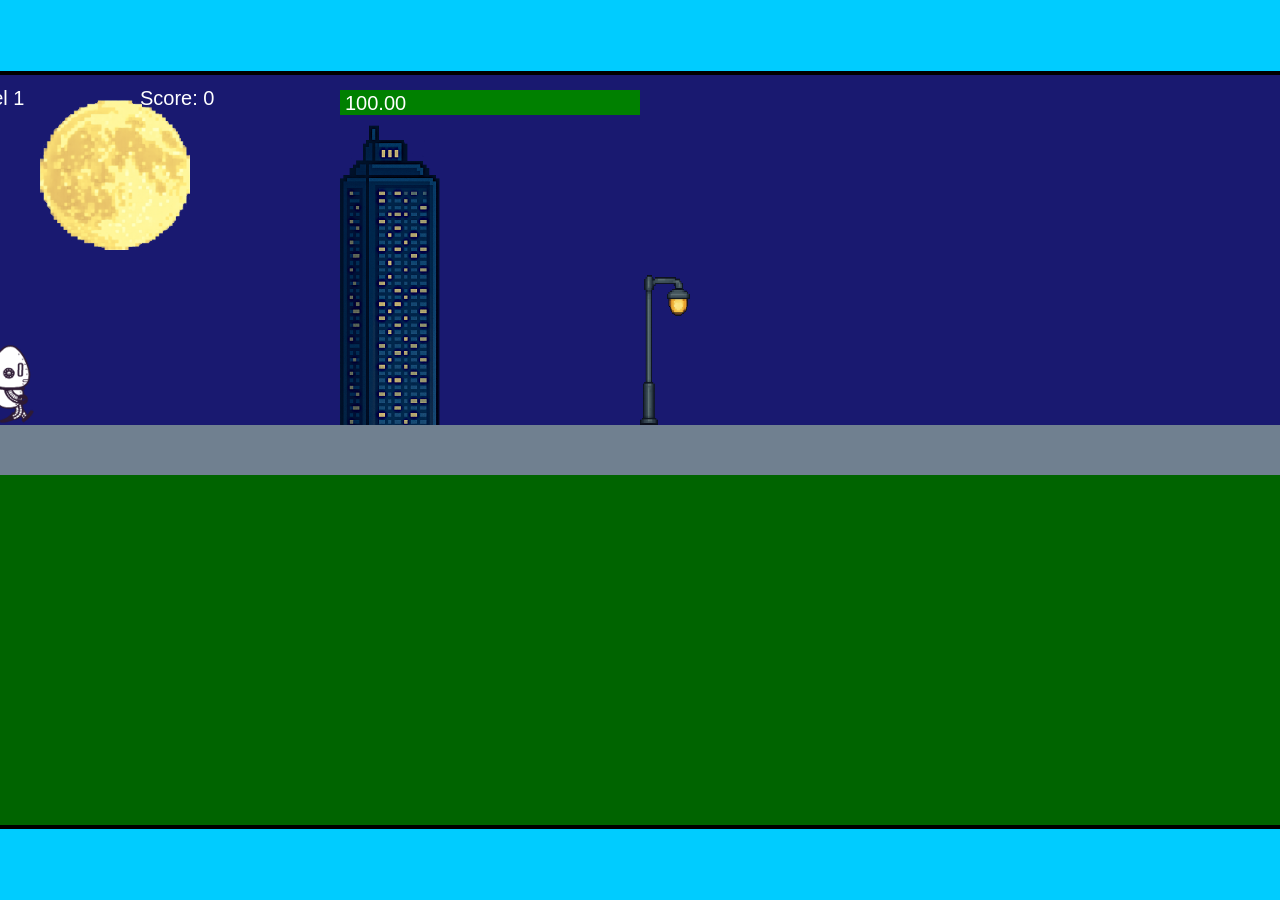
<file: fsd-projects/runtime/index.html>
<!DOCTYPE html>
<html lang="en">
  <head>
    <meta charset="UTF-8" />
    <meta name="viewport" content="width=device-width, initial-scale=1.0" />
    <title>Runtime Neo</title>
    <link rel="stylesheet" href="runtime.css" />
    <script src="https://code.jquery.com/jquery-3.1.0.js"></script>
    <script src="setup.js"></script>
    <script src="levels.js"></script>
    <script src="scenery.js"></script>
    <script src="student.js"></script>
    <script src="main.js"></script>
  </head>
  <body id="body">
    <canvas id="gameCanvas" width="1400" height="750"></canvas>
    <img id="player" src="images/halle.png" />
    <img id="projectile" src="images/projectile.png" />
    <img id="basicPlatform" src="images/interactable/basicPlatform.png" />
    <img id="spikes" src="images/interactable/spikes.png" />
    <img id="bug" src="images/interactable/bug.png" />
    <img id="healthUp" src="images/interactable/healthUp.png" />
    <img id="flag" src="images/interactable/flag.png" />
    <img id="moon" src="images/backgrounds/moon.png" />
    <img id="building" src="images/backgrounds/building.png" />
    <img id="lamp" src="images/backgrounds/lamp.png" />
  </body>
</html>
</file>
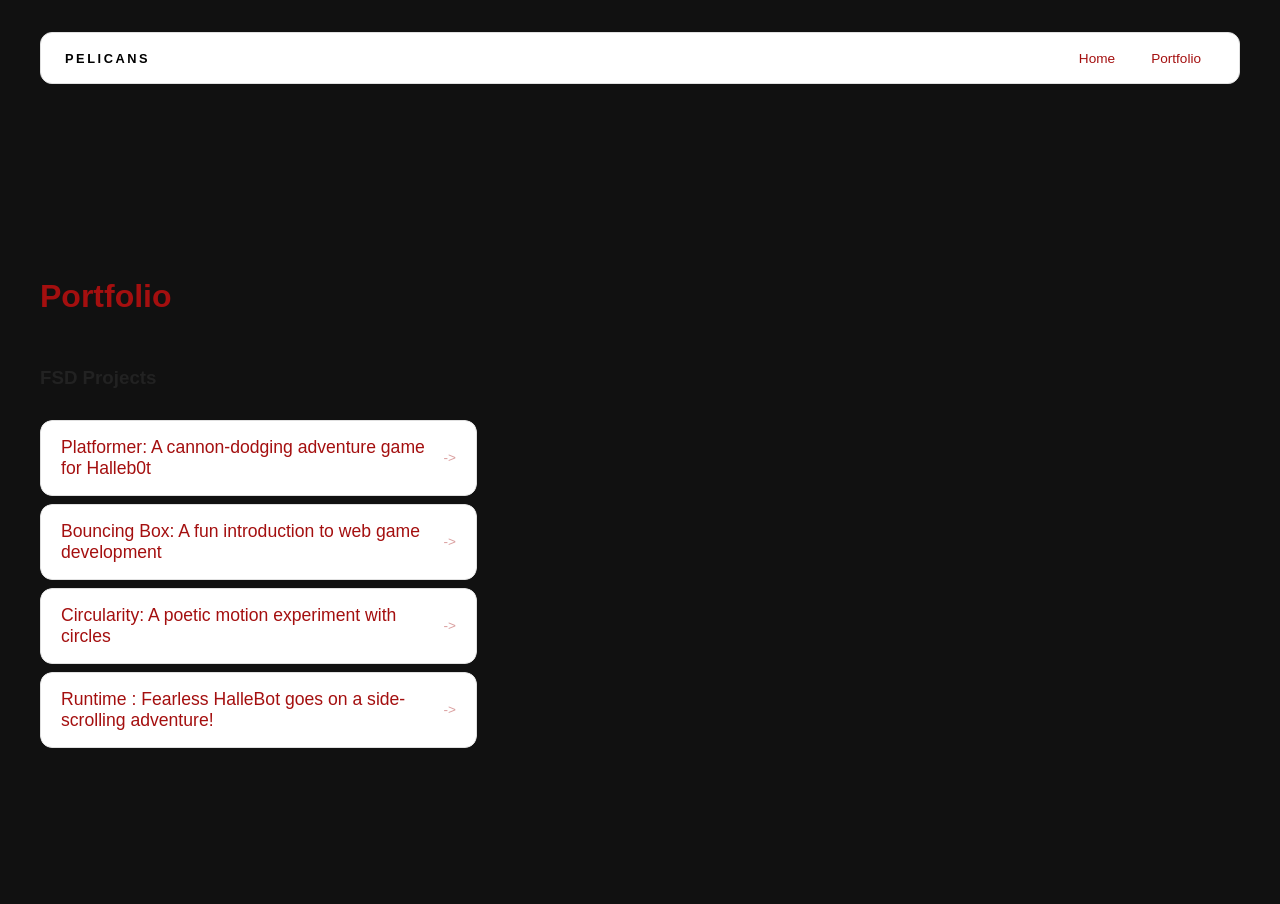
<file: portfolio.html>
<!DOCTYPE html>
<html>
  <head>
    <title>Portfolio</title>
    <link rel="stylesheet" href="style.css" />
  </head>

  <body>
    <!-- All content goes here -->
    <div id="all-contents"> 
      <nav>
        <h1>Pelicans</h1>
  <ul id="nav-ul">
    <li class="nav-li">
      <a href="index.html">Home</a>
    </li>
    <li class="nav-li">
      <a href="portfolio.html">Portfolio</a>
    </li>
  </ul>

  </nav>

  <main>
    <div class="content">
    <h1>Portfolio</h1>
    <h3>FSD Projects</h3>
    <ul id="portfolio">
      <li>
  <a href="fsd-projects/platformer/">Platformer: A cannon-dodging adventure game for Halleb0t</a>
</li>
<li>
  <a href="fsd-projects/bouncing-box/">Bouncing Box: A fun introduction to web game development</a>
</li>
<li>
  <a href="fsd-projects/circularity/">Circularity: A poetic motion experiment with circles</a>
</li>
<li>
 <a href="projects/runtime/">Runtime : Fearless HalleBot goes on a side-scrolling adventure!</a>
</li>

    </ul>

    <!-- ASD Projects will go here -->

  </div>

  </main>
      
    </div>
  </body>
</html>
</file>
<file: fsd-projects/runtime/runtime.css>
/* runtime.css */
/* Styles for Runtime Neo auto-runner game */

img {
  display: none;
}

#gameCanvas {
  position: absolute;
  border: 4px solid #000;
  top: 50%;
  left: 50%;
  transform: translate(-50%, -50%);
}

body {
  margin: 0;
  background-color: #00ccff;
  font-family: Arial, sans-serif;
  text-align: center;
  overflow: hidden;
}
</file>
<file: style.css>
* {
    box-sizing: border-box;
}

body {
    margin: 0;
    background: #111;
    color: #222;
    font-family: "Helvetica Neue", Arial, sans-serif;
}

#all-contents {
    max-width: 1500px;
    min-height: 100vh;
    margin: 0 auto;
    padding: 32px 40px;
}

main {
    display: grid;
    grid-template-columns: minmax(220px, 1fr) minmax(420px, 1.6fr);
    align-items: center;
    min-height: calc(100vh - 160px);
    gap: clamp(32px, 5vw, 80px);
}

.sidebar {
    width: 100%;
}

.content {
    display: flex;
    flex-direction: column;
    align-items: flex-start;
    gap: 12px;
}
h2 {
    margin: 0;
    font-size: clamp(4rem, 10vw, 7rem);
    line-height: 0.9;
    font-weight: 900;
    letter-spacing: -0.04em;
    text-transform: uppercase;
    color: #faf8f5;
}

.content > p {
    margin: 0;
    color: #a40f0f;
    font-size: 1.5rem;
    text-transform: uppercase;
    letter-spacing: 0.15em;
    line-height: 1.4;
}
#interests {
    margin-top: 32px;
    width: 100%;
}

#interests h3 {
    margin: 0 0 12px;
    font-size: 0.75rem;
    font-weight: 700;
    text-transform: uppercase;
    letter-spacing: 0.2em;
    color: #a40f0f;
}

#interests ul {
    list-style: none;
    margin: 0;
    padding: 0;
    display: flex;
    flex-wrap: wrap;
    gap: 8px;
}

#interests li {
    color: #555;
    font-size: 1rem;
    font-weight: 600;
    padding: 10px 20px;
    background: #fff;
    border: 1px solid #ddd;
    border-radius: 100px;
    transition: background 0.25s ease, color 0.25s ease, transform 0.25s ease;
    cursor: default;
}

#interests li:hover {
    background: #000;
    color: #fff;
    border-color: #000;
    transform: translateY(-2px);
}
.sidebar-img {
    width: 100%;
    max-width: 760px;
    aspect-ratio: 3 / 4;
    object-fit: cover;
    display: block;
    border-radius: 16px;
    filter: grayscale(100%);
    box-shadow: 0 8px 30px rgba(0, 0, 0, 0.12);
    transition: filter 0.4s ease, transform 0.4s ease, box-shadow 0.4s ease;
}

.sidebar-img:hover {
    filter: grayscale(0%);
    transform: translateY(-4px);
    box-shadow: 0 16px 40px rgba(0, 0, 0, 0.18);
}
nav {
    display: flex;
    justify-content: space-between;
    align-items: center;
    margin-bottom: 48px;
    padding: 16px 24px;
    background: #fff;
    border: 1px solid #e0e0e0;
    border-radius: 12px;
}

nav h1 {
    margin: 0;
    font-size: 0.8rem;
    font-weight: 700;
    text-transform: uppercase;
    letter-spacing: 0.2em;
    color: #000;
}

#nav-ul {
    list-style: none;
    display: flex;
    gap: 8px;
    margin: 0;
    padding: 0;
}

.nav-li a {
    color: #a40f0f;
    text-decoration: none;
    font-size: 0.85rem;
    font-weight: 500;
    padding: 6px 14px;
    border-radius: 8px;
    transition: background 0.25s ease, color 0.25s ease;
}

.nav-li a:hover {
    background: #000;
    color: #fff;
}
/* Portfolio styles */
.content h1 {
  color: #a40f0f;
}

#portfolio {
  list-style: none;
  margin: 0;
  padding: 0;
  width: 100%;
  display: flex;
  flex-direction: column;
  gap: 8px;
}

#portfolio li {
  border-radius: 12px;
  overflow: hidden;
}

#portfolio a {
  display: flex;
  justify-content: space-between;
  align-items: center;
  text-decoration: none;
  color: #a40f0f;
  padding: 16px 20px;
  font-size: 1.1rem;
  font-weight: 500;
  background: #fff;
  border: 1px solid #e0e0e0;
  border-radius: 12px;
  transition: background 0.25s ease, color 0.25s ease, transform 0.25s ease;
}

#portfolio a:hover {
  background: #a40f0f;
  color: #fff;
  transform: translateX(4px);
}

#portfolio a::after {
  content: "->";
  font-size: 0.85rem;
  opacity: 0.4;
  transition: opacity 0.25s ease;
  white-space: nowrap;
}

#portfolio a:hover::after {
  opacity: 1;
}
</file>
